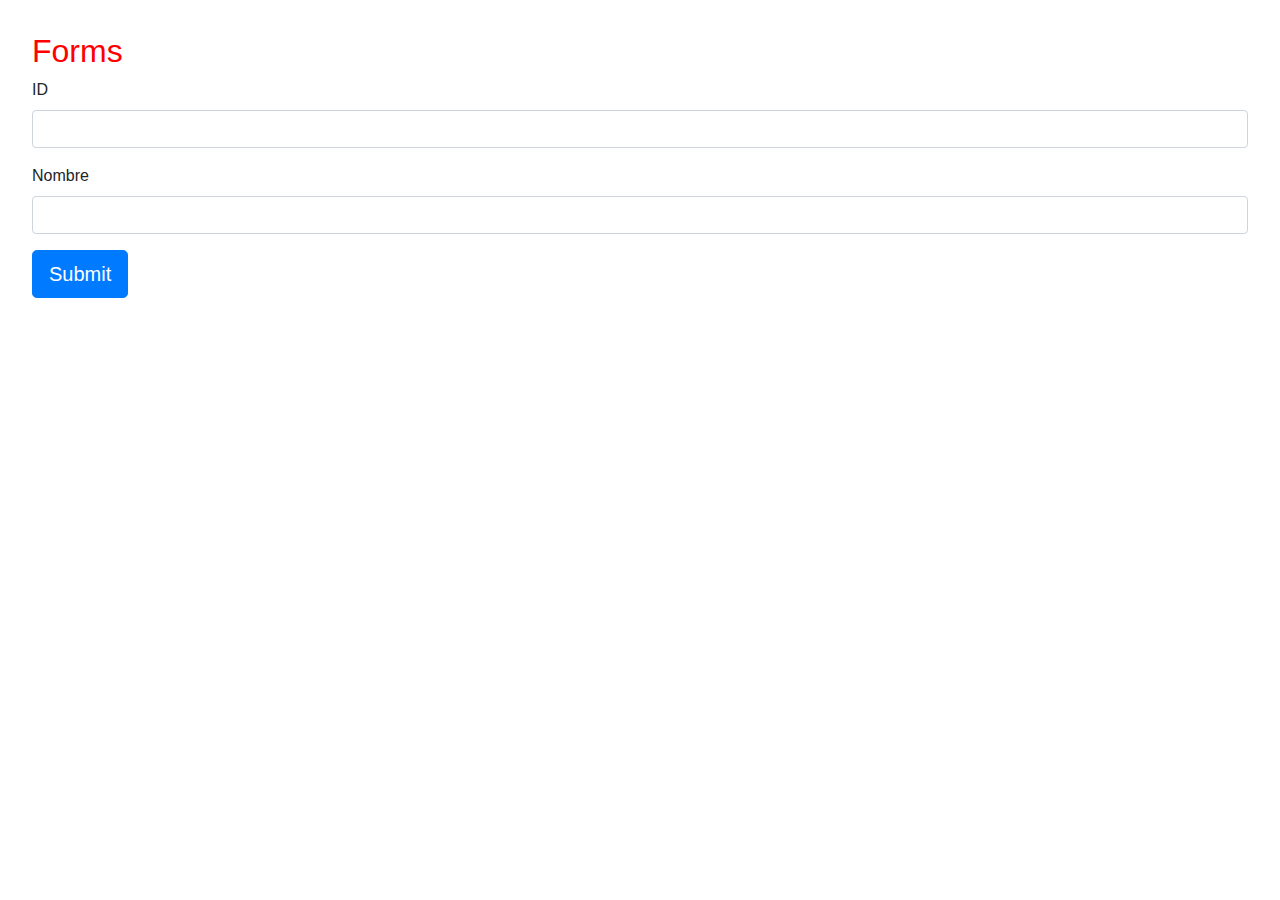
<file: src/HelloWorldMVC/WebContent/index.html>
<!DOCTYPE html>
<html>
<head>
<meta charset="utf-8">
<title>Insert title here</title>
<link rel="stylesheet" href="css/main.css">
<link rel="stylesheet" href="css/bootstrap.min.css">
</head>
<body>
	<h2> Forms </h2>
	
	<form action="UsuarioServlets" method="post" class="form-group">
		<p>
			<label for="id">ID</label>
			<input class="form-control" type="text" id="id" name="id">
		</p>
		<p>
			<label for="edad">Nombre</label>
			<input class="form-control" type="text" id="edad" name="edad">
		</p>		
		<p>
			<input class="btn btn-primary btn-lg" type="submit" id="submit" name="submit" value="Submit">
		</p>
	</form>
		
		<script src="js/jquery-3.4.1.min.js"></script>
		<script src="js/bootstrap.min.js"></script>
		<script src="js/script.js"></script>
	
</body>
</html>
</file>
<file: src/HelloWorldMVC/WebContent/css/main.css>
body {
	padding: 2em;
}

h2{
	color: red;
}
</file>
